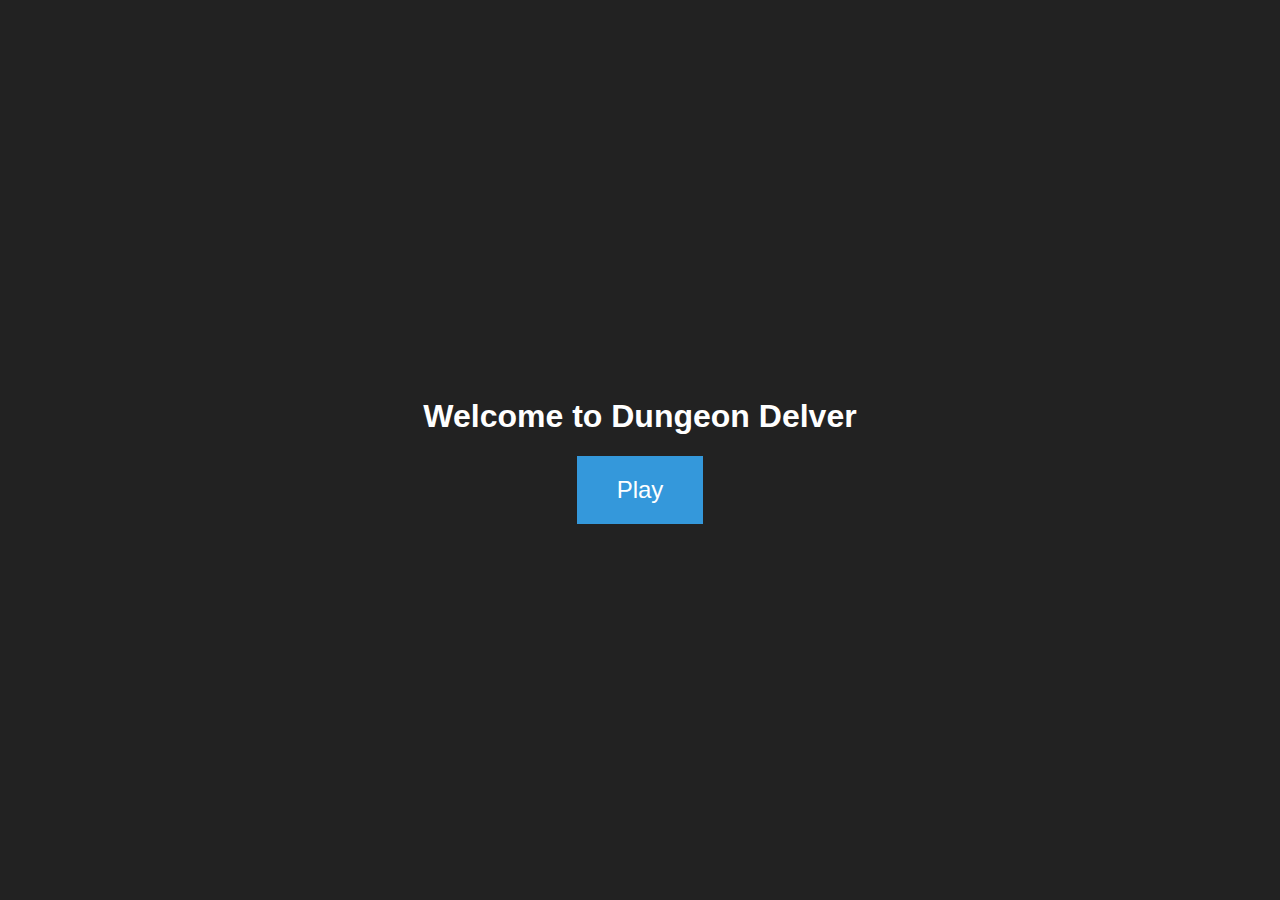
<file: index.html>
<!DOCTYPE html>
<html>
<head>
    <meta charset="UTF-8">
    <script src="functions.js"></script>
    <title>Dungeon Delver Game</title>
    <style>
        body {
            background-color: #222;
            margin: 0;
            padding: 0;
            display: flex;
            flex-direction: column;
            align-items: center;
            justify-content: center;
            height: 100vh;
            color: #fff;
            font-family: Arial, sans-serif;
        }

        #game-container {
            text-align: center;
        }

        #play-button {
            background-color: #3498db;
            color: #fff;
            border: none;
            padding: 20px 40px;
            font-size: 24px;
            cursor: pointer;
            transition: background-color 0.3s;
        }

        #play-button:hover {
            background-color: #2980b9;
        }


    </style>
</head>
<body>
    <div id="game-container">
        <h1>Welcome to Dungeon Delver</h1>
        <button id="play-button" onclick="mainMenu()">Play</button>
    </div>

    <script>
        function mainMenu() {
            // You can add JavaScript logic here to transition to your game.
            // For now, we'll simply redirect to a placeholder URL.
            window.location.href = "mainMenu.html";
            loadGame();
            
        }
    </script>
</body>
</html>
    
  </body>
</html>
</file>
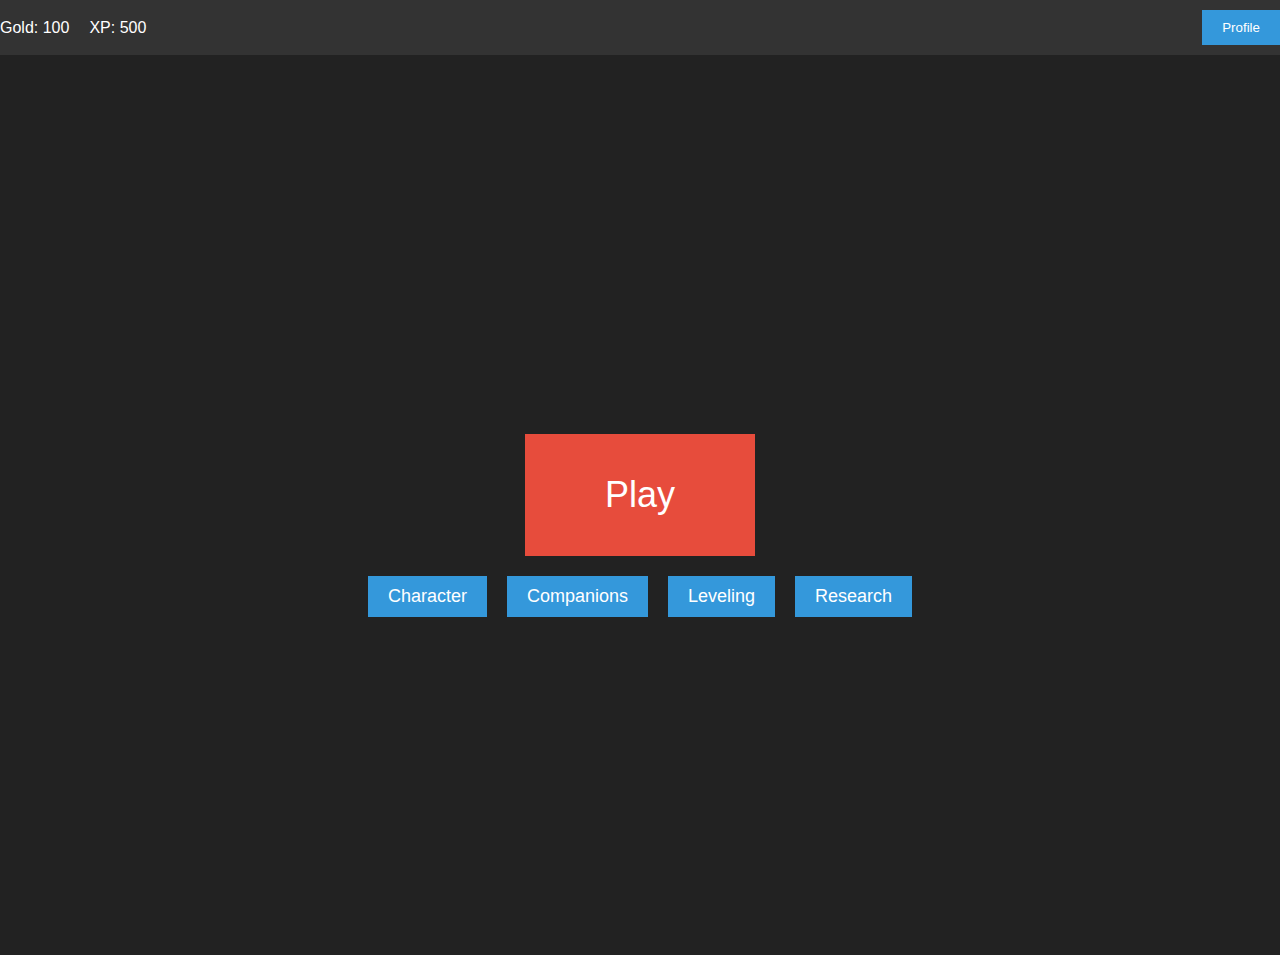
<file: mainMenu.html>
<!DOCTYPE html>
<html>
<head>
    <meta charset="UTF-8">
    <script src="functions.js"></script>
    <title>Dungeon Delver Game</title>
    <style>
        body {
            background-color: #222;
            margin: 0;
            padding: 0;
            display: flex;
            flex-direction: column;
            align-items: center;
            color: #fff;
            font-family: Arial, sans-serif;
        }

        #top-bar {
            display: flex;
            justify-content: space-between;
            align-items: center;
            width: 100%;
            padding: 10px 20px;
            background-color: #333;
        }

        #resource-bars {
            display: flex;
            align-items: center;
        }

        .resource {
            margin-right: 20px;
        }

        #profile-button {
            padding: 10px 20px;
            background-color: #3498db;
            color: #fff;
            border: none;
            cursor: pointer;
        }

        #game-container {
            display: flex;
            flex-direction: column;
            align-items: center;
            justify-content: center;
            height: 100vh;
        }

        #game-buttons {
            display: flex;
            margin-top: 20px;
        }

        .game-button {
            background-color: #3498db;
            color: #fff;
            border: none;
            padding: 10px 20px;
            margin: 0 10px;
            font-size: 18px;
            cursor: pointer;
        }

        #play-button {
            background-color: #e74c3c;
            color: #fff;
            border: none;
            padding: 40px 80px;
            font-size: 36px;
            margin-top: 40px;
            cursor: pointer;
        }
    </style>
</head>
<body>
    <div id="top-bar">
        <div id="resource-bars">
            <div class="resource">Gold: 100</div>
            <div class="resource">XP: 500</div>
        </div>
        <button id="profile-button">Profile</button>
    </div>

    <div id="game-container">
        <button id="play-button" onclick="startGame()">Play</button>

        <div id="game-buttons">
            <button class="game-button">Character</button>
            <button class="game-button">Companions</button>
            <button class="game-button">Leveling</button>
            <button class="game-button">Research</button>
        </div>
    </div>

    <script>
        function startGame() {
            // Add the logic to start your game here.
            // For now, we'll just show an alert.
            window.location.href = "play.html";
        }
    </script>
</body>
</html>
</file>
